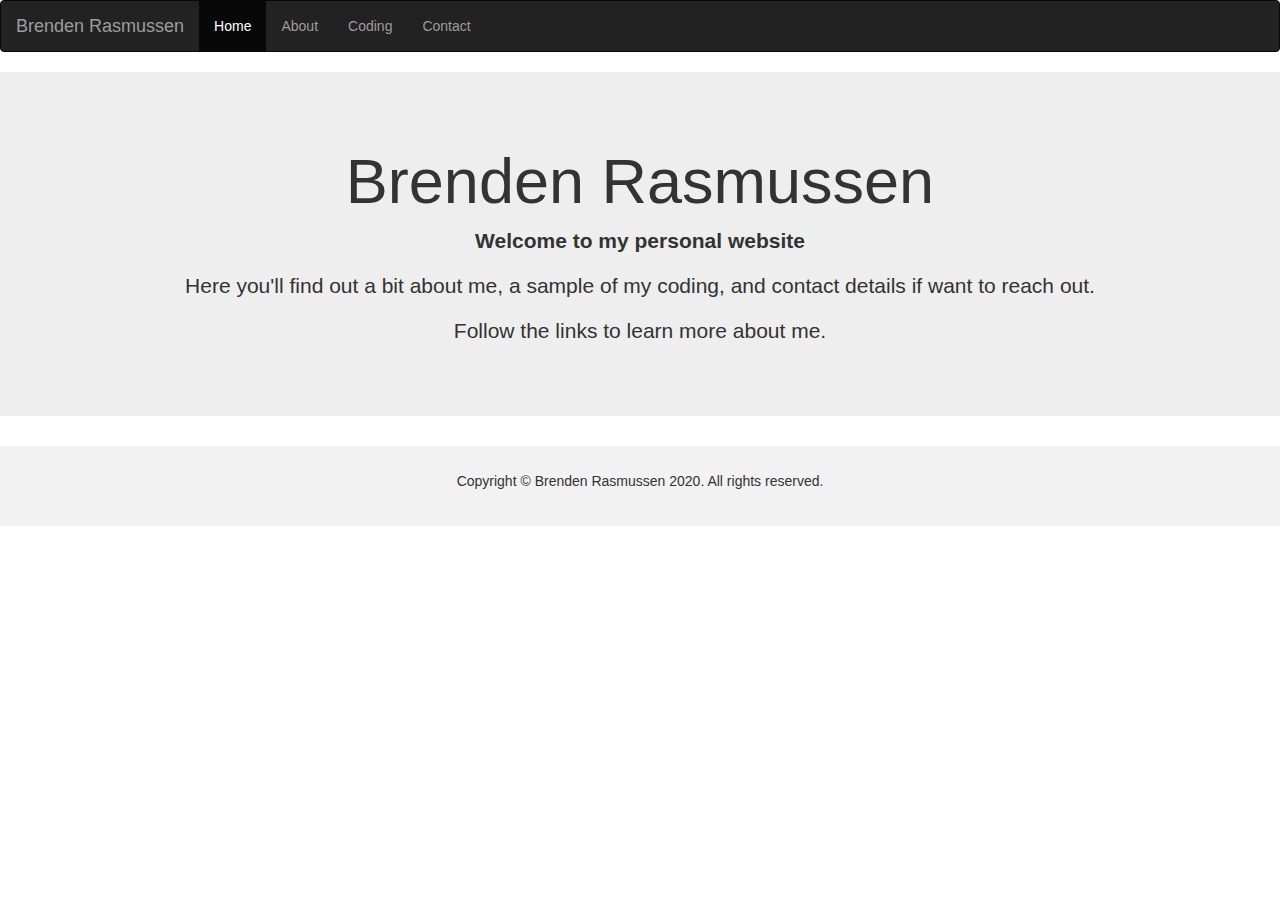
<file: index.html>
<!DOCTYPE html>

<html>
<head>
  <meta http-equiv="Content-Type" content="text/html; charset=utf-8"/>
  <title>Brenden Rasmussen | Home</title>
  <LINK href="styles.css" rel="stylesheet" type="text/css">
  <meta name="viewport" content="width=device-width, initial-scale=1">
  <link rel="stylesheet" href="https://maxcdn.bootstrapcdn.com/bootstrap/3.4.1/css/bootstrap.min.css">
  <!-- <link rel="stylesheet" type="text/css" href="bootstrap.css"> -->
  <script src="https://ajax.googleapis.com/ajax/libs/jquery/3.4.1/jquery.min.js"></script>
  <script src="https://maxcdn.bootstrapcdn.com/bootstrap/3.4.1/js/bootstrap.min.js"></script>
</head>

<body>

<nav class="navbar navbar-inverse">
  <div class="container-fluid">
    <div class="navbar-header">
      <button type="button" class="navbar-toggle" data-toggle="collapse" data-target="#myNavbar">
        <span class="icon-bar"></span>
        <span class="icon-bar"></span>
        <span class="icon-bar"></span>                        
      </button>
      <a class="navbar-brand" href="contact.html">Brenden Rasmussen</a>
    </div>
    <div class="collapse navbar-collapse" id="myNavbar">
      <ul class="nav navbar-nav">
        <li class="active"><a href="#">Home</a></li>
        <li><a href="about.html">About</a></li>
        <li><a href="code.html">Coding</a></li>
        <li><a href="contact.html">Contact</a></li>
      </ul>
    </div>
  </div>
</nav>

<div class="jumbotron">
  <div class="container text-center">
    <h1>Brenden Rasmussen</h1>      
    <p><strong>Welcome to my personal website</strong></p>
    <p>Here you'll find out a bit about me, a sample of my coding, and contact details if want to reach out.</p>
    <p>Follow the links to learn more about me.</p>
  </div>
</div>
  
<!-- <div class="container-fluid bg-3 text-center">    
  <h3>Some of my Work</h3><br>
  <div class="row">
    <div class="col-sm-3">
      <p>Some text..</p>
      <img src="https://placehold.it/150x80?text=IMAGE" class="img-responsive" style="width:100%" alt="Image">
    </div>
    <div class="col-sm-3"> 
      <p>Some text..</p>
      <img src="https://placehold.it/150x80?text=IMAGE" class="img-responsive" style="width:100%" alt="Image">
    </div>
    <div class="col-sm-3"> 
      <p>Some text..</p>
      <img src="https://placehold.it/150x80?text=IMAGE" class="img-responsive" style="width:100%" alt="Image">
    </div>
    <div class="col-sm-3">
      <p>Some text..</p>
      <img src="https://placehold.it/150x80?text=IMAGE" class="img-responsive" style="width:100%" alt="Image">
    </div>
  </div>
</div><br>

<div class="container-fluid bg-3 text-center">    
  <div class="row">
    <div class="col-sm-3">
      <p>Some text..</p>
      <img src="https://placehold.it/150x80?text=IMAGE" class="img-responsive" style="width:100%" alt="Image">
    </div>
    <div class="col-sm-3"> 
      <p>Some text..</p>
      <img src="https://placehold.it/150x80?text=IMAGE" class="img-responsive" style="width:100%" alt="Image">
    </div>
    <div class="col-sm-3"> 
      <p>Some text..</p>
      <img src="https://placehold.it/150x80?text=IMAGE" class="img-responsive" style="width:100%" alt="Image">
    </div>
    <div class="col-sm-3">
      <p>Some text..</p>
      <img src="https://placehold.it/150x80?text=IMAGE" class="img-responsive" style="width:100%" alt="Image">
    </div>
  </div>
</div><br><br> -->

<footer class="container-fluid text-center">
  <p>Copyright &copy; Brenden Rasmussen 2020. All rights reserved.</p>
</footer>

</body>
</html>
</file>
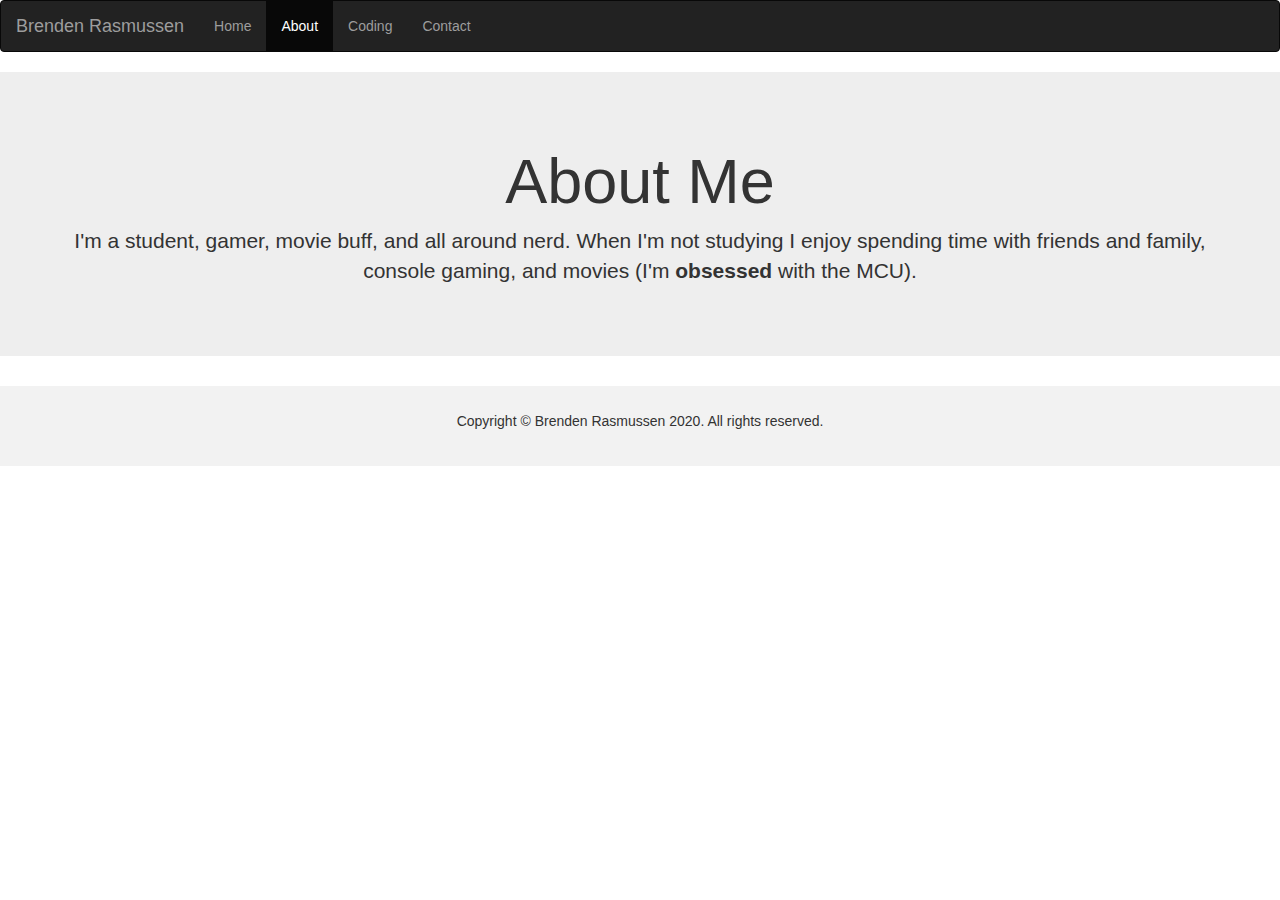
<file: about.html>
<!DOCTYPE html>

<html>
<head>
  <meta http-equiv="Content-Type" content="text/html; charset=utf-8"/>
  <title>Brenden Rasmussen | About</title>
  <LINK href="styles.css" rel="stylesheet" type="text/css">
  <meta name="viewport" content="width=device-width, initial-scale=1">
  <link rel="stylesheet" href="https://maxcdn.bootstrapcdn.com/bootstrap/3.4.1/css/bootstrap.min.css">
  <!-- <link rel="stylesheet" type="text/css" href="bootstrap.css"> -->
  <script src="https://ajax.googleapis.com/ajax/libs/jquery/3.4.1/jquery.min.js"></script>
  <script src="https://maxcdn.bootstrapcdn.com/bootstrap/3.4.1/js/bootstrap.min.js"></script>
</head>

<body>
<header>
  <nav class="navbar navbar-inverse">
    <div class="container-fluid">
      <div class="navbar-header">
        <button type="button" class="navbar-toggle" data-toggle="collapse" data-target="#myNavbar">
          <span class="icon-bar"></span>
          <span class="icon-bar"></span>
          <span class="icon-bar"></span>                        
        </button>
        <a class="navbar-brand" href="index.html">Brenden Rasmussen</a>
      </div>
      <div class="collapse navbar-collapse" id="myNavbar">
        <ul class="nav navbar-nav">
          <li><a href="index.html">Home</a></li>
          <li class="active"><a href="#">About</a></li>
          <li><a href="code.html">Coding</a></li>
          <li><a href="contact.html">Contact</a></li>
        </ul>
      </div>
    </div>
  </nav>
</header>
<div class="jumbotron">
  <div class="container text-center">
    <h1>About Me</h1>      
    <p>I'm a student, gamer, movie buff, and all around nerd. When I'm not studying I enjoy spending time with friends and family, console gaming, and movies (I'm <strong>obsessed</strong> with the MCU).</p>
  </div>
</div>
  


<footer class="container-fluid text-center">
  <p>Copyright &copy; Brenden Rasmussen 2020. All rights reserved.</p>
</footer>

</body>
</html>
</file>
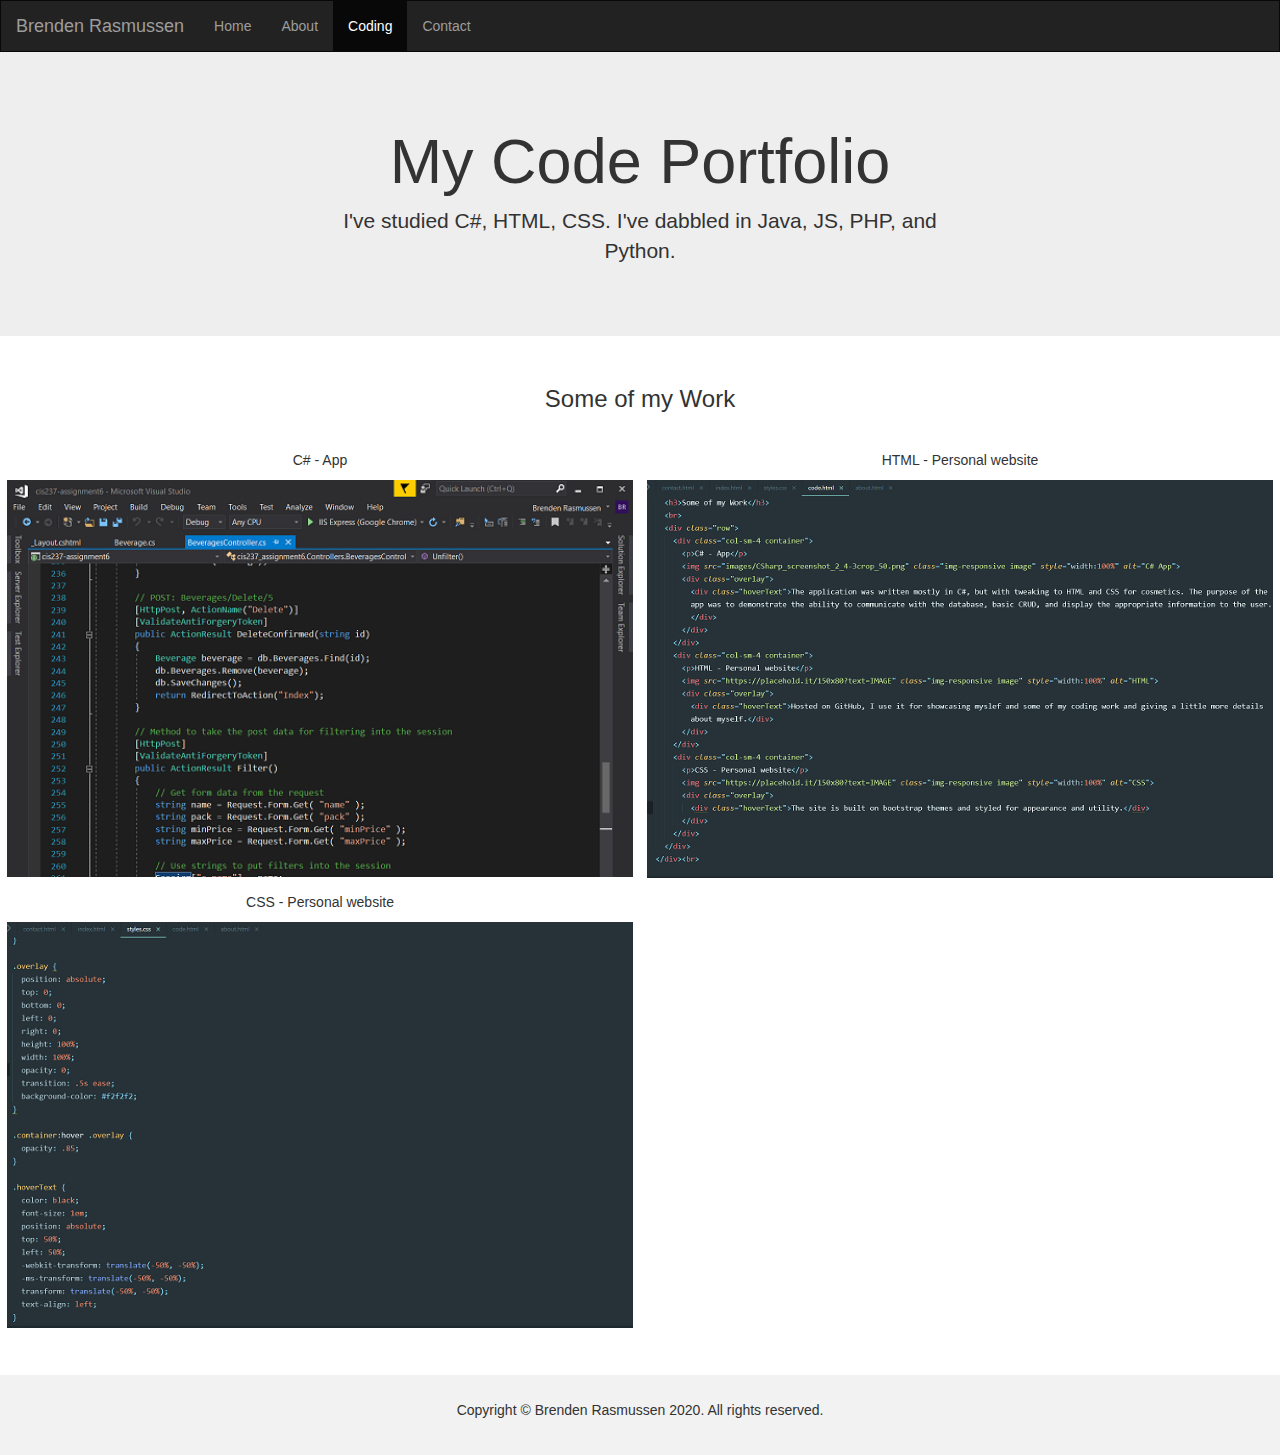
<file: code.html>
<!DOCTYPE html>

<html>
<head>
  <meta http-equiv="Content-Type" content="text/html; charset=utf-8"/>
  <title>Brenden Rasmussen | Code</title>
  <LINK href="styles.css" rel="stylesheet" type="text/css">
  <meta name="viewport" content="width=device-width, initial-scale=1">
  <link rel="stylesheet" href="https://maxcdn.bootstrapcdn.com/bootstrap/3.4.1/css/bootstrap.min.css">
  <link rel="stylesheet" type="text/css" href="styles.css">
  <!-- <link rel="stylesheet" type="text/css" href="bootstrap.css"> -->
  <script src="https://ajax.googleapis.com/ajax/libs/jquery/3.4.1/jquery.min.js"></script>
  <script src="https://maxcdn.bootstrapcdn.com/bootstrap/3.4.1/js/bootstrap.min.js"></script>
</head>

<body>

<nav class="navbar navbar-inverse">
  <div class="container-fluid">
    <div class="navbar-header">
      <button type="button" class="navbar-toggle" data-toggle="collapse" data-target="#myNavbar">
        <span class="icon-bar"></span>
        <span class="icon-bar"></span>
        <span class="icon-bar"></span>                        
      </button>
      <a class="navbar-brand" href="index.html">Brenden Rasmussen</a>
    </div>
    <div class="collapse navbar-collapse" id="myNavbar">
      <ul class="nav navbar-nav">
        <li><a href="index.html">Home</a></li>
        <li><a href="about.html">About</a></li>
        <li class="active"><a href="#">Coding</a></li>
        <li><a href="contact.html">Contact</a></li>
      </ul>
<!--       <ul class="nav navbar-nav navbar-right">
        <li><a href="#"><span class="glyphicon glyphicon-log-in"></span> Login</a></li>
      </ul> -->
    </div>
  </div>
</nav>

<div class="jumbotron">
  <div class="container text-center">
    <h1>My Code Portfolio</h1>      
    <p>I've studied C#, HTML, CSS. I've dabbled in Java, JS, PHP, and Python.</p>
  </div>
</div>
  
<div class="container-fluid bg-3 text-center">    
  <h3>Some of my Work</h3>
  <br>
  <div class="row">
    <div class="col-sm-4 container">
      <p>C# - App</p>
      <img src="images/CSharp_screenshot_2_4-3crop_50.png" class="img-responsive image" style="width:100%" alt="C# App">
      <div class="overlay">
        <div class="hoverText">The application was written mostly in C#, but with tweaking to HTML and CSS for cosmetics. The purpose of the app was to demonstrate the ability to communicate with the database, basic CRUD, and display the appropriate information to the user.</div>
      </div>
    </div>
    <div class="col-sm-4 container"> 
      <p>HTML - Personal website</p>
      <img src="images/html_screenshot_4-3crop_50.png" class="img-responsive image" style="width:100%" alt="HTML">
      <div class="overlay">
        <div class="hoverText">Hosted on GitHub, I use it for showcasing myslef and some of my coding work and giving a little more details about myself.</div>
      </div>
    </div>
    <div class="col-sm-4 container"> 
      <p>CSS - Personal website</p>
      <img src="images/CSS_screenshot_4-3crop_50.png" class="img-responsive image" style="width:100%" alt="CSS">
      <div class="overlay">
        <div class="hoverText">The site is built on bootstrap themes and styled for appearance and utility.</div>
      </div>
    </div>
  </div>
</div><br>

<!-- <div class="container-fluid bg-3 text-center">    
  <div class="row">
    <div class="col-sm-3">
      <p>Some text..</p>
      <img src="https://placehold.it/150x80?text=IMAGE" class="img-responsive" style="width:100%" alt="Image">
    </div>
    <div class="col-sm-3"> 
      <p>Some text..</p>
      <img src="https://placehold.it/150x80?text=IMAGE" class="img-responsive" style="width:100%" alt="Image">
    </div>
    <div class="col-sm-3"> 
      <p>Some text..</p>
      <img src="https://placehold.it/150x80?text=IMAGE" class="img-responsive" style="width:100%" alt="Image">
    </div>
    <div class="col-sm-3">
      <p>Some text..</p>
      <img src="https://placehold.it/150x80?text=IMAGE" class="img-responsive" style="width:100%" alt="Image">
    </div>
  </div>
</div><br> -->
<br>

<footer class="container-fluid text-center">
  <p>Copyright &copy; Brenden Rasmussen 2020. All rights reserved.</p>
</footer>

</body>
</html>
</file>
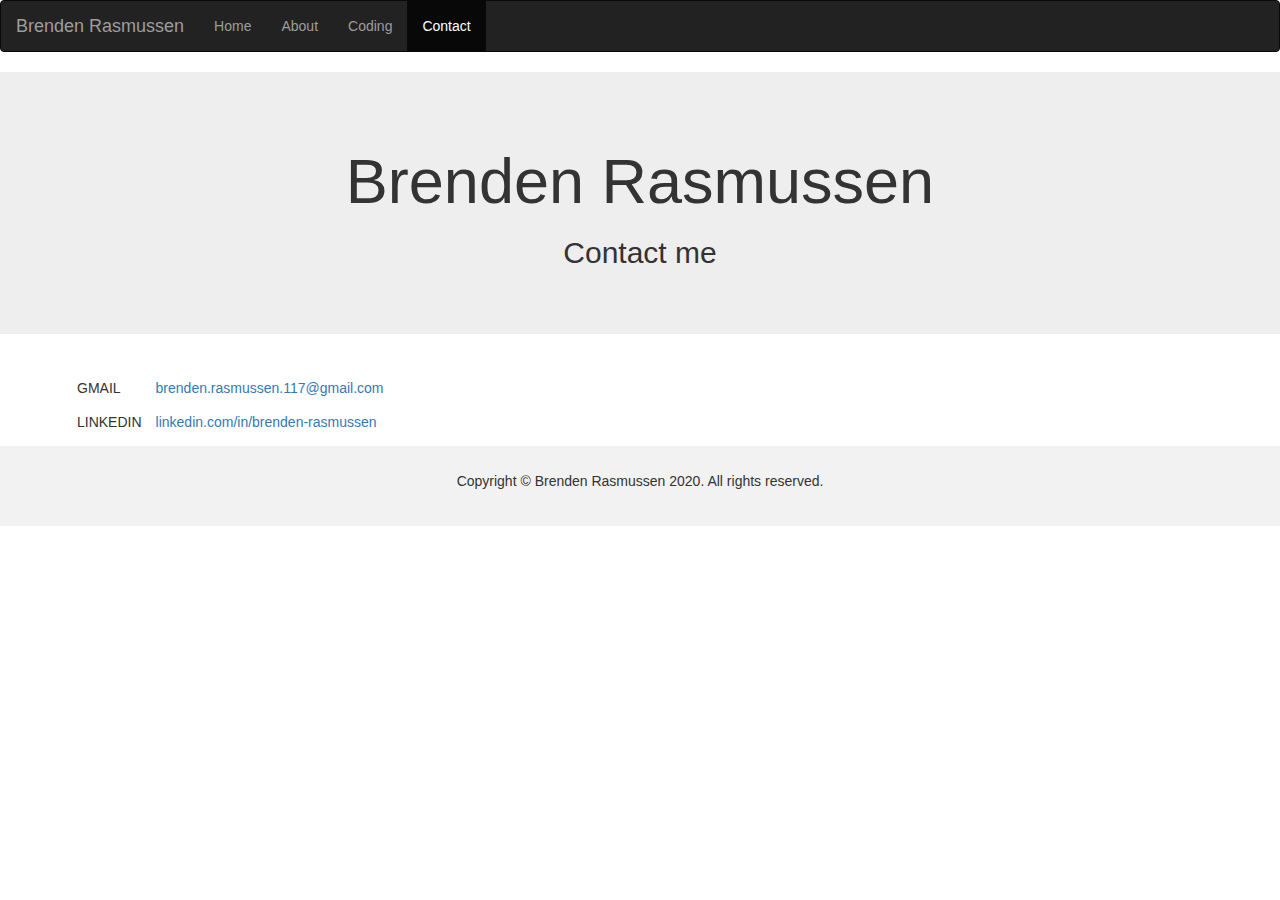
<file: contact.html>
<!DOCTYPE html>

<html>
<head>
  <meta http-equiv="Content-Type" content="text/html; charset=utf-8"/>
  <title>Brenden Rasmussen | Contact</title>
  <LINK href="styles.css" rel="stylesheet" type="text/css">
  <meta name="viewport" content="width=device-width, initial-scale=1">
  <link rel="stylesheet" href="https://maxcdn.bootstrapcdn.com/bootstrap/3.4.1/css/bootstrap.min.css">
  <!-- <link rel="stylesheet" type="text/css" href="bootstrap.css"> -->
  <script src="https://ajax.googleapis.com/ajax/libs/jquery/3.4.1/jquery.min.js"></script>
  <script src="https://maxcdn.bootstrapcdn.com/bootstrap/3.4.1/js/bootstrap.min.js"></script>
</head>

<body>

<nav class="navbar navbar-inverse">
  <div class="container-fluid">
    <div class="navbar-header">
      <button type="button" class="navbar-toggle" data-toggle="collapse" data-target="#myNavbar">
        <span class="icon-bar"></span>
        <span class="icon-bar"></span>
        <span class="icon-bar"></span>                        
      </button>
      <a class="navbar-brand" href="index.html">Brenden Rasmussen</a>
    </div>
    <div class="collapse navbar-collapse" id="myNavbar">
      <ul class="nav navbar-nav">
        <li><a href="index.html">Home</a></li>
        <li><a href="about.html">About</a></li>
        <li><a href="code.html">Coding</a></li>
        <li class="active"><a href="#">Contact</a></li>
      </ul>
    </div>
  </div>
</nav>

<div class="jumbotron">
  <div class="container text-center">
    <h1>Brenden Rasmussen</h1>
    <h2>Contact me</h2>
  </div>
</div>

<div class="container">
  <table id="contacts">
    <tbody>
      <tr>
        <td>GMAIL</td>
        <td><a href="mailto:brenden.rasmussen.117@gmail.com">brenden.rasmussen.117@gmail.com</a></td>
      </tr>
      <tr>
        <td>LINKEDIN</td>
        <td><a href="https://www.linkedin.com/in/brenden-rasmussen" target="_blank">linkedin.com/in/brenden-rasmussen</a></td>
      </tr>
    </tbody>
  </table>
</div>

<footer class="container-fluid text-center">
  <p>Copyright &copy; Brenden Rasmussen 2020. All rights reserved.</p>
</footer>

</body>
</html>
</file>
<file: styles.css>
/** {
  margin:0px;
  padding:0px;
  background-color: lightgray;
}
*/
/*p {
  display: block;
  width: 400px;
  margin: 50px auto;
  font: 30px Monaco,"Courier New","DejaVu Sans Mono","Bitstream Vera Sans Mono",monospace;
}*/
.logos{
	display: inline-block;
	width: 90%;
	height: 500px;
	
}
/* Remove the navbar's default margin-bottom and rounded borders */ 
.navbar {
  margin-bottom: 0;
  border-radius: 0;
}

/* Add a gray background color and some padding to the footer */
footer {
  background-color: #f2f2f2;
  padding: 25px;
  position: relative;
  bottom: 0;
  right: 0;
  left: 0;
  text-align: left;
}
#contacts td{
  padding: .5em;
}

/*Hover Captions - make them invisible, but appear as hover text for images*/
.container {
  position: relative;
  width: 50%;
  padding: .5em;
}

.image {
  display: block;
  width: 100%;
  height: auto;
}

.overlay {
  position: absolute;
  top: 0;
  bottom: 0;
  left: 0;
  right: 0;
  height: 100%;
  width: 100%;
  opacity: 0;
  transition: .5s ease;
  background-color: #f2f2f2;
}

.container:hover .overlay {
  opacity: .85;
}

.hoverText {
  color: black;
  font-size: 1em;
  position: absolute;
  top: 50%;
  left: 50%;
  -webkit-transform: translate(-50%, -50%);
  -ms-transform: translate(-50%, -50%);
  transform: translate(-50%, -50%);
  text-align: left;
}
</file>
